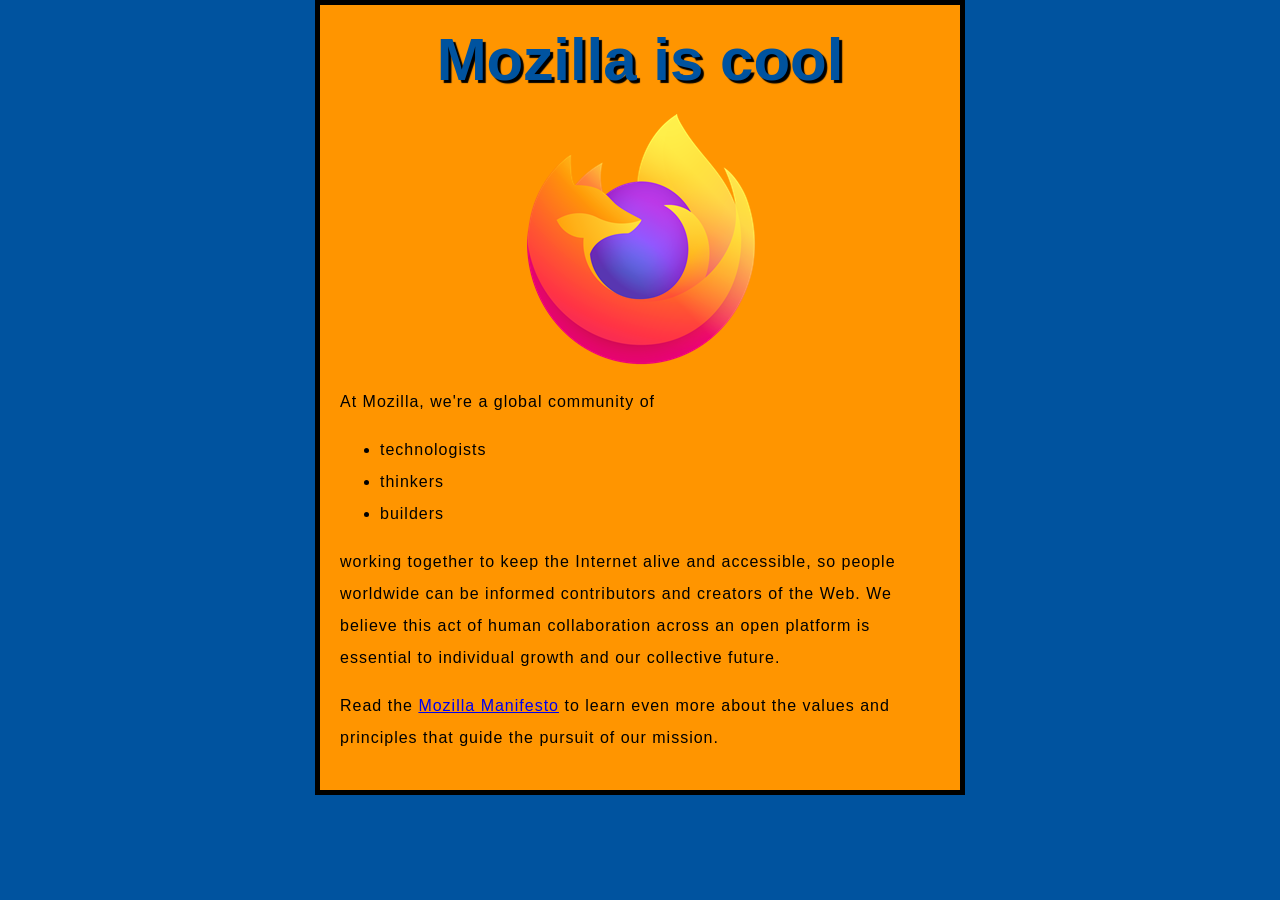
<file: index.html>
<!doctype html>
<html lang="en-US">
  <head>
    <meta charset="utf-8" />
    <meta name="viewport" content="width=device-width" />
    <title>My test page</title>
    <link href="styles/style.css" rel="stylesheet" />

  </head>
  <body>
  	<h1>Mozilla is cool</h1>
<img
  src="images/firefox-icon.png"
  alt="The Firefox logo: a flaming fox surrounding the Earth."
/>
   
  <p>At Mozilla, we're a global community of</p>

<ul>
  <li>technologists</li>
  <li>thinkers</li>
  <li>builders</li>
</ul>

<p>
  working together to keep the Internet alive and accessible, so people
  worldwide can be informed contributors and creators of the Web. We
  believe this act of human collaboration across an open platform is
  essential to individual growth and our collective future.
</p>


<p>
  Read the
  <a href="https://www.mozilla.org/en-US/about/manifesto/">Mozilla Manifesto</a>
  to learn even more about the values and principles that guide the pursuit of our mission.

  
  </body>
</html>
</file>
<file: styles/style.css>
html {
  font-size: 10px;
  font-family: sans-serif;
}

h1 {
  font-size: 60px;
  text-align: center;
}

p,
li {
  font-size: 16px;
  line-height: 2;
  letter-spacing: 1px;
}
html {
  background-color: #00539f;
}
body {
  width: 600px;
  margin: 0 auto;
  background-color: #ff9500;
  padding: 0 20px 20px 20px;
  border: 5px solid black;
}
h1 {
  margin: 0;
  padding: 20px 0;
  color: #00539f;
  text-shadow: 3px 3px 1px black;
}
img {
  display: block;
  margin: 0 auto;
  max-width: 100%;
}
</file>
